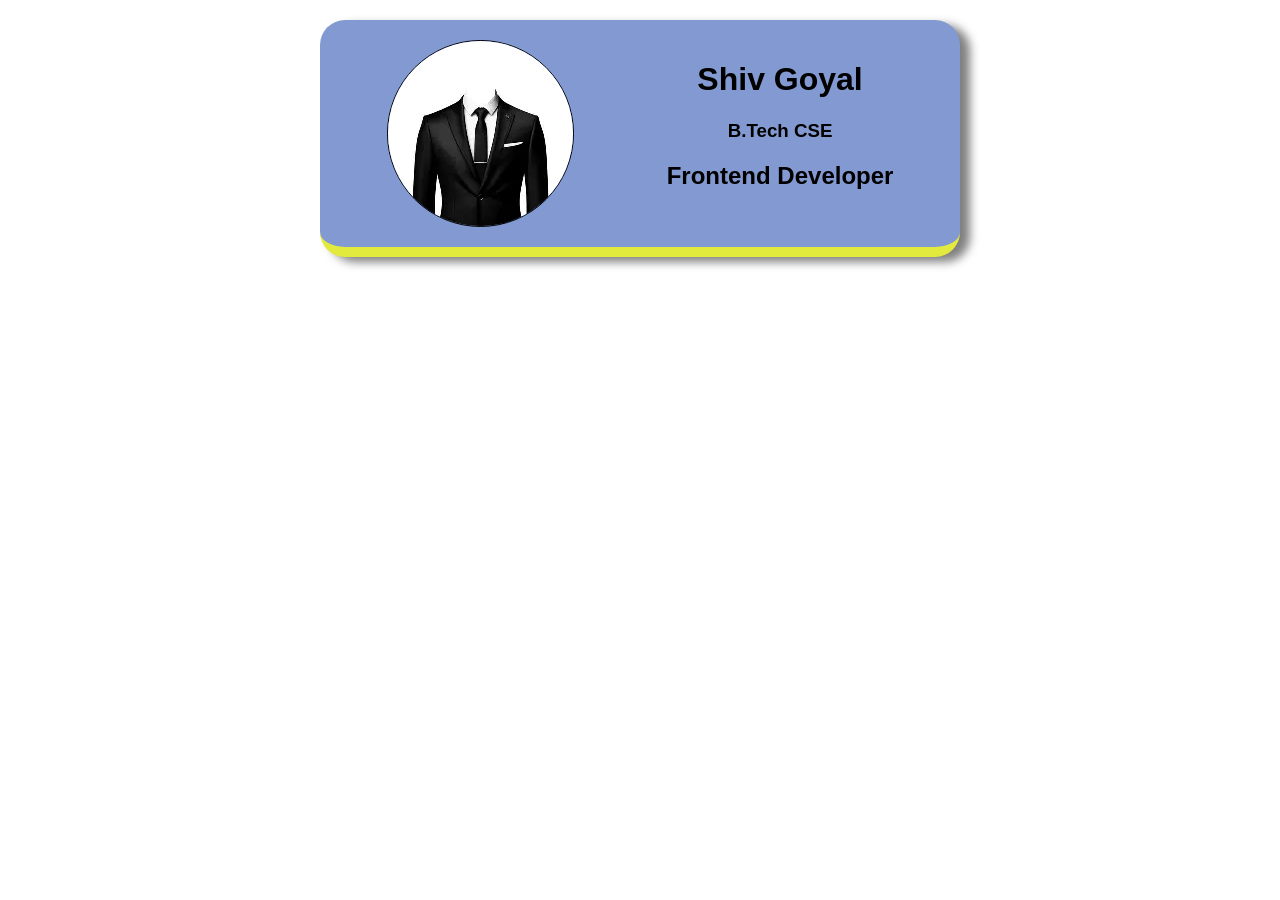
<file: index.html>
<html>
    <head>
        <title>Business Card</title>
        <link rel="stylesheet" href="bussiness_card.css">
    </head>
    <body>
        <div class="container">
            <div class="card">
                <img class="profile-pic" src="photo.jpeg" alt="profile-pic-png">
                <div class="details">
                    <h1>Shiv Goyal</h1>
                    <h3>B.Tech CSE</h3>
                    <h2>Frontend Developer</h2>
                </div>
            </div>
        </div>
    </body>
</html>
</file>
<file: bussiness_card.css>
body{
    margin: 20px;
    font-family:Verdana, Geneva, Tahoma, sans-serif;
}

.card{
    display:flex;
    justify-content:space-around;
    width:600px;
    margin: 0 auto;
    background:#8399d1;
    padding:20px;
    border-bottom:10px solid #e2ea3e;
    border-radius:25px;
    box-shadow:10px 5px 10px 0px rgba(0,0,0,0.5);
}

.profile-pic{
    border-radius: 100%;
    border:1px solid black;
}

.details{
    text-align:center;
}

.profile-pic:hover {
    transform: scale(1.1);
    box-shadow: 0 0 20px rgba(0,0,0,0.3);
    transition: all 0.3s ease;
}
</file>
